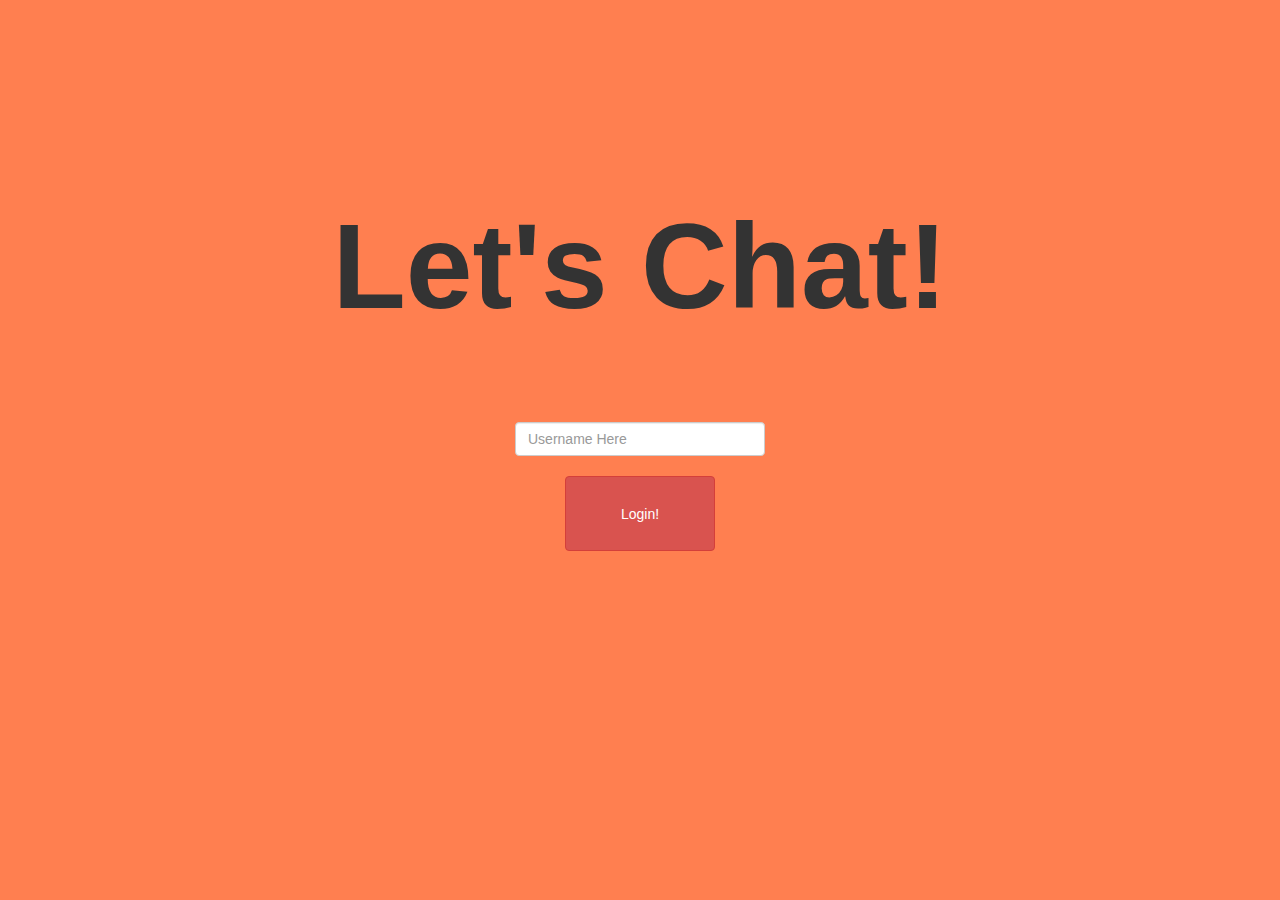
<file: index.html>
<html>
    <head>
        <title>Kwitter</title>
    <link href="https://fonts.googleapis.com/css?family=Yeon+Sung&display=swap" rel="stylesheet"><meta name="viewport" content="width=device-width, initial-scale=1">
    
    <link rel="stylesheet" href="https://maxcdn.bootstrapcdn.com/bootstrap/3.4.0/css/bootstrap.min.css">
    <script src="https://ajax.googleapis.com/ajax/libs/jquery/3.4.1/jquery.min.js"></script>
    <script src="https://maxcdn.bootstrapcdn.com/bootstrap/3.4.0/js/bootstrap.min.js"></script>
    
    <link rel="stylesheet" type="text/css" href="Kwitter.css">
    <script src="Kwitter.js"></script>
    </head>
    <center>
    <body>
        <br> <br> <br> <br><br> <br> 
        
        <br> <br> <br> <h1>Let's Chat!</h1> <br><br> <br> 
<br>
<input class="form-control" placeholder="Username Here" id="username">
<br>
<button id="start_button" onclick="start()" class="btn btn-danger">Login!</button>
</center>
    </body>
</html>
</file>
<file: Kwitter.css>
body{
    text-align: center;
    background-color: coral;
}
#username{
    width: 250px;
}
h1{
    font-size: 120px;
    font-weight:900 ;
}
button{
    width: 150px;
    
    height: 75px;
    border-radius: 50%;
}
</file>
